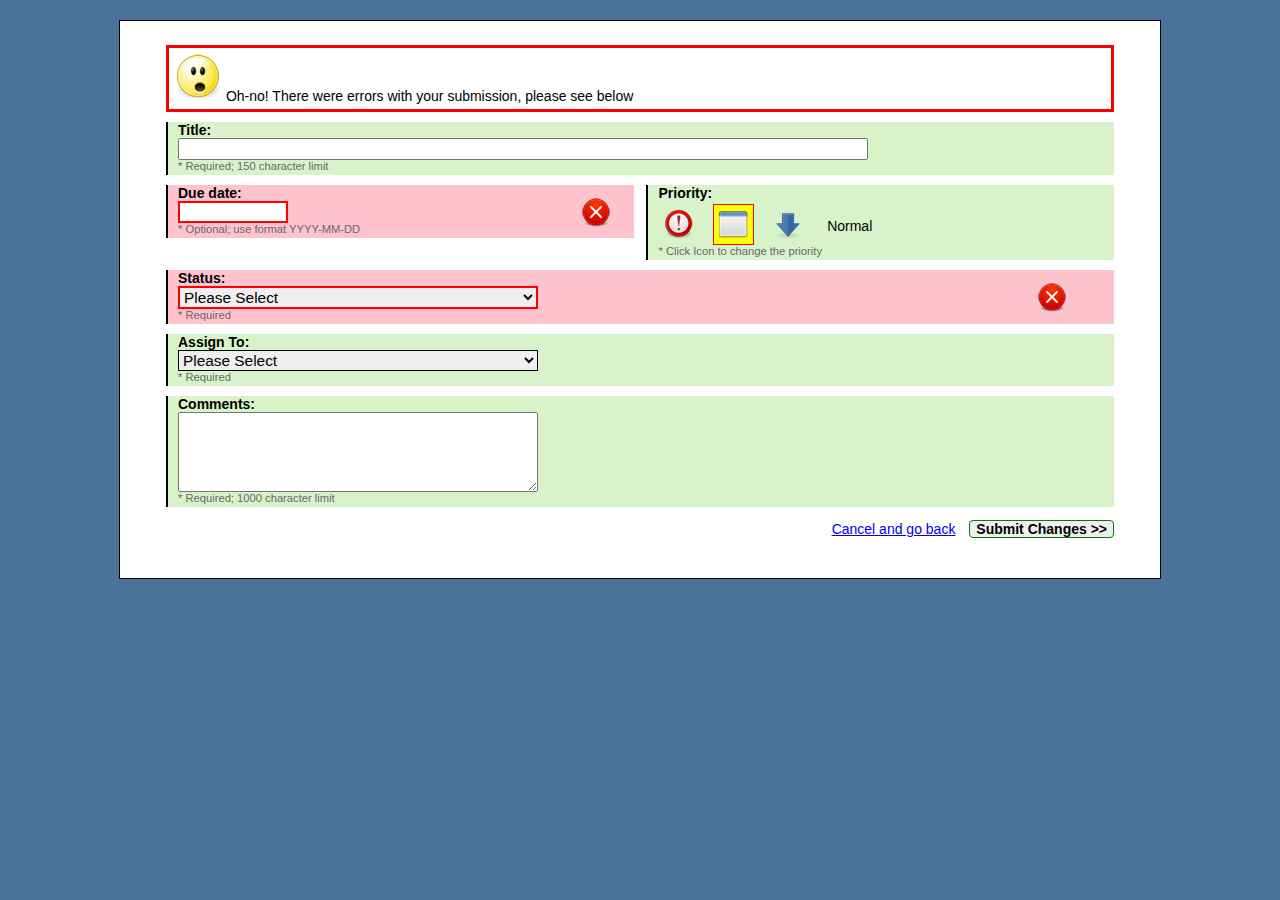
<file: html/stacked_form_sample/layout_sample.html>
<!-- % title "Sample Task Form" % -->
<!-- 
icons from http://commons.wikimedia.org/wiki/GNOME_Desktop_icons_2.20
-->
<style type="text/css" media="screen">
  * {
      margin:0;
      padding:0;
  }

  body {
    background-color: #4B7399;
    font-family: Verdana, Helvetica, Arial;
    font-size: 14px;
  }

  .clear {
    clear: both;
    height: 0;
    overflow: hidden;
  }

  #container {
    width: 75%;
    margin: 0 auto;
    background-color: #FFF;
    padding: 20px 40px;
    border: solid 1px black;
    margin-top: 20px;
  }
  
/*  some minty green and peach colors? 

  C5E3BF
  B4D7BF
  F5FFFA
  FDE8D7
  D8F3C9
*/  
  .controlset {
    padding: 4px 6px 4px 6px;
  }
  
  .commands {
    padding: 0px 0px 3px 10px;
    margin-bottom: 10px;
    margin-right: 0px;    
/*    background-color: #D8F3C9;    */
    clear: both;    
    text-align: right;
  }
  
  .button {
    margin-top: 3px;
    margin-bottom: 3px;
    margin-left: 10px;
    padding-left: 6px;
    padding-right: 6px;
    font-weight: bold;
    font-size: 100%;
    border: 1px solid green;
    -moz-border-radius: 4px;
    -webkit-border-radius: 4px;
    -khtml-border-radius: 4px;
    border-radius: 4px;        
  }
  
  .control {
    border-left: 2px solid #000000;
/*    border-bottom: 1px solid #000000;*/
    padding: 0px 10px 3px 10px;
    margin-bottom: 10px;    
    background-color: #D8F3C9;    
/*    -moz-border-radius: 6px;    */
    clear: both;
  }

  .half-container-left {
    width: 47%;
    display: block;
    clear: none;    
  }
  
  .half-container-right {
    width: 47%;
    float: right;
    display: block;    
  }
  
/*  .control {
    border: 2px solid #000000;
    background-color: #D8F3C9;
    width: 100%;
    padding: 0px 10px 3px 10px;
    margin-bottom: 10px;
    margin-left: 6px;
    margin-right: 6px;
    display: block;
    
    -moz-border-radius: 6px;
    -webkit-border-radius: 6px;
    -khtml-border-radius: 6px;
    border-radius: 6px;    
  }
*/  
  .control label {
    font-weight: bold;
    font-size: 100%;    
  }
  
  .control span {
    color: #686868;
    font-size: 80%;
  }
  
  .control input {
    width: 360px;
    font-size: 110%;
  }
  .control select {
    width: 360px;
    font-size: 110%;
    border: 1px solid #000000;    
  }
  
  textarea {
    font-family: Verdana,Helvetica,Arial    
  }
  
  textarea.medium {
    width: 360px;
    height: 80px;
  }

  .error {
/*    background-color: pink;*/
    background-color: #FFC3CE;
    background-image:url('images/Gnome-Process-Stop-32.png');    
/*    background-image:url('/images/icon_actions_stop_22x22.png');*/
    background-repeat:no-repeat;
    background-position:95% center;    
/*    border-bottom: 1px solid red;
    border-top: 1px solid red;        */
  }
  .error input {
    border: 2px solid red;
  }
  .error select {
    border: 2px solid red;
  }  
  
 .priority-icon {
   width: 36px;
   height: 36px;
   margin-top: 3px;
   margin-right: 10px;
   padding: 3px 0px 0px 3px;
   vertical-align: middle;
   display: inline-block;
   border: 1px solid transparent;      
 } 
 
 .priority-icon.current-priority {
   background-color: yellow;
   border: 1px solid red;   
 }
 
 #priority-display {
   width: 80px;
   line-height: 36px;
/*   background-color: transparent;
   border: none;
*/ }
</style>

<body>
  <div id="container">


<form method="post" action="register.php">
  <!-- <fieldset style="width:380px"> -->
    
  <div class="controlset">
    <div id="error-explain" style="border: 3px solid red; padding: 5px 5px 5px 5px; margin-bottom: 10px">
        <img src="images/Gnome-Face-Surprise-48.png" alt="High" />
        Oh-no! There were errors with your submission, please see below
    </div>
      
    <div class="control">
      <label for="title">Title:</label> <br />
      <input type="text" name="title" id="title" style="width: 690px" />  <br />
      <span>* Required; 150 character limit</span> <br />
    </div>
    
    <div class="control half-container-right">
      <label for="priority">Priority:</label> <br />
      
      <div class="priority-icon">
        <a href="#" title="High Priority">
          <img src="images/Gnome-Emblem-Important-32.png" alt="High" style="border: none" />
        </a>
      </div>
      <div class="priority-icon current-priority">
        <a href="#" title="Normal Priority">        
          <img src="images/Application-Default-Icon-32.png" alt="Normal" style="border: none" />
        </a>          
      </div>        
      <div class="priority-icon">
        <a href="#" title="Low Priority">        
          <img src="images/Gnome-Go-Down-32.png" alt="Low" style="border: none" />        
        </a>          
      </div>
      <div class="priority-icon" id="priority-display">Normal</div>                    
      
      <input type="hidden" name="priority" id="priority" value="normal" /> <br />
      <span>* Click Icon to change the priority</span> <br />
    </div>    
        
    <div class="control error half-container-left">
      <label for="due_date">Due date:</label> <br />
      <input type="text" name="due_date" id="due_date" style="width: 110px" /> <br />
      <span>* Optional; use format YYYY-MM-DD</span> <br />
    </div>    

    <div class="control error">
      <label for="status">Status:</label> <br />
      <select name="status" id="status">
        <option value="">Please Select</option>
        <option value="10">Submitted</option>                
        <option value="1">In Development</option>        
        <option value="2">Testing</option>                
        <option value="3">Test Success</option>                
        <option value="4">Complete</option>                
      </select> 
      <br />
      <span>* Required</span> <br />
    </div>    
    
    <div class="control">
      <label for="assign_to">Assign To:</label> <br />
      <select name="assign_to" id="assign_to">
        <option value="">Please Select</option>
        <option value="1">Frank Risso</option>        
        <option value="2">Joe Bob</option>                
        <option value="3">Steve Jobs</option>                
        <option value="4">Terrel Owens</option>                
      </select> 
      <br />
      <span>* Required</span> <br />
    </div>        
    
    <div class="control">
      <label for="comments">Comments:</label> <br />
      <textarea name="comments" id="comments" class="medium"></textarea>
      <br />
      <span>* Required; 1000 character limit</span> <br />
    </div>        
    
    <div class="commands">
      <a href="#">Cancel and go back</a>
      <input type="submit" name="commit" value="Submit Changes >>" class="button disable-on-click" />
    </div>            
  </div>
  <!-- </fieldset> -->
</form>

  </div>
</body>
</file>
